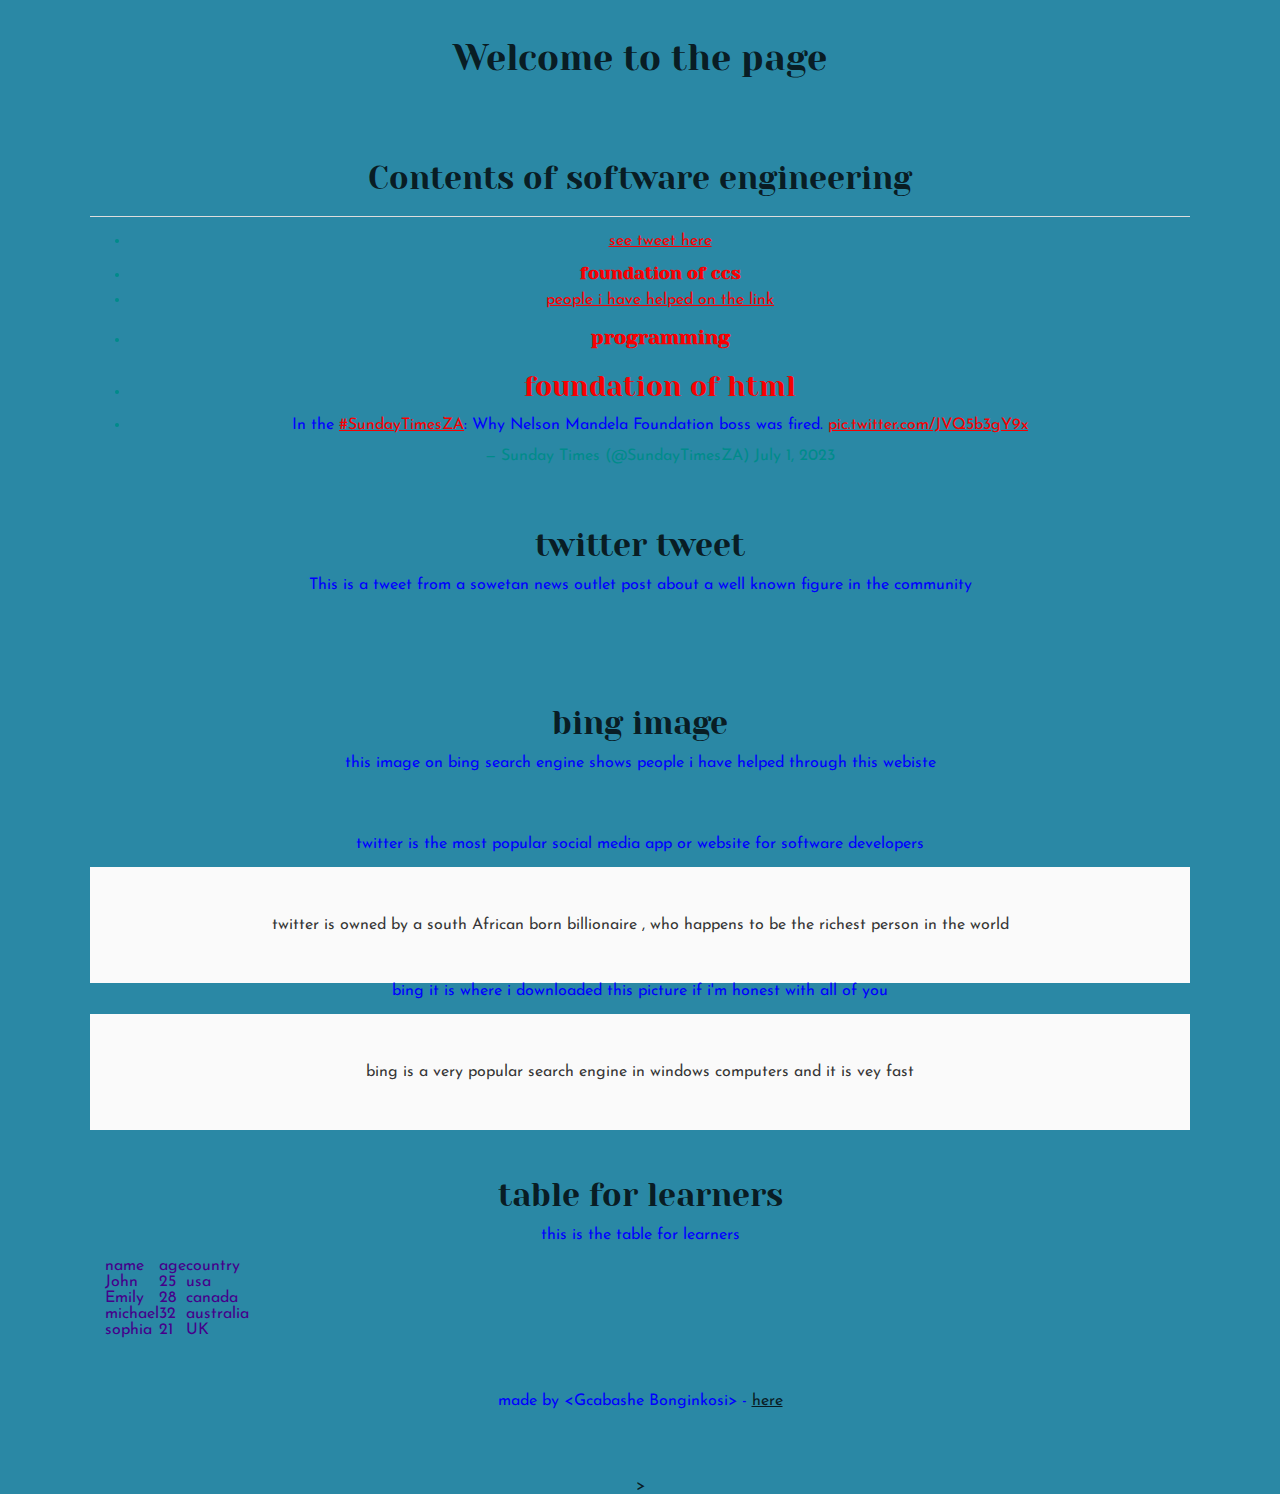
<file: css_basic/index.html>
<!DOCTYPE html>
<html lang="en">
    <head>
        <title>Starting my very own website</title>
        <meta charset="utf-8">
        <meta name="new webiste page" content="software engineering website to help other
        students learn software engineering.">
        <link href="base.css" rel="stylesheet">
        <link href="styles.css" rel="stylesheet">

        <meta name="author" content="Gcabashe Bonginkosi">
    </head>
     
    <body><h1> Welcome to the page</h1>
       <header><ul><li><a> 
        <h2> Contents of software engineering</h2></a></li></ul> </header>
        <ul>
            <li><a href="file:///C:/Users/Admin/Documents/alx_html_css/html_basic/tweets.html">see tweet here</a> </li>
        <li><a>
        <h5> foundation of ccs</h5></a></li>
            <li><a href="https://th.bing.com/th/id/OIP.RP50pv2VT8eTYFXNFFm74gHaFL?w=205&h=180&c=7&r=0&o=5&pid=1.7">people i have helped on the link</a> </li>
       </ul>
       <ul><li><a> 
        <h4>programming</h4></a></li></ul>
        <ul><li><a>  
            <h3>foundation of html</h3></a></li></ul>
            <ul><li>
                <blockquote class="twitter-tweet"><p lang="en" dir="ltr">In the <a href="https://twitter.com/hashtag/SundayTimesZA?src=hash&amp;ref_src=twsrc%5Etfw">#SundayTimesZA</a>: Why Nelson Mandela Foundation boss was fired. <a href="https://t.co/JVQ5b3gY9x">pic.twitter.com/JVQ5b3gY9x</a></p>&mdash; Sunday Times (@SundayTimesZA) <a href="https://twitter.com/SundayTimesZA/status/1675181193275355136?ref_src=twsrc%5Etfw"></a>July 1, 2023</blockquote> <script async src="https://platform.twitter.com/widgets.js"></script>
          </li></ul>

       <main>
        
        <article>
            <h2>twitter tweet</h2>
            <p>This is a tweet from a sowetan news outlet 
                post about a well known figure 
                in the community</p>
        </article>
        <article>
            <h2>bing image</h2>
            <p> this image on bing search engine shows people i have
                helped through this webiste</p>
            </article>
        <p>twitter is the most popular social media app or website
            for software developers
        </p>

            <aside>twitter is owned by a south African born 
                billionaire , who happens to be the 
                richest person in the world
            </aside>

            <p>bing it is where i downloaded this picture if i'm honest 
                with all of you
            </p>

            <aside>bing is a very popular search engine in windows 
                computers and it is vey fast
            </aside>

        <article>
            <h2>table for learners</h2>
            <p> this is the table for learners</p>
            
            <table>
                <thead>
                    <tr>
                        <th>name</th>
                        <th>age</th>
                        <th>country</th>
                    </tr>
                </thead>
                <tbody>
                    <tr>
                        <td>John</td>
                        <td>25</td>
                        <td>usa</td>
                    </tr>
                    <tr>
                        <td>Emily</td>
                        <td>28</td>
                        <td>canada</td>
                    </tr>
                    <tr>
                        <td>michael</td>
                        <td>32</td>
                        <td>australia</td>
                    </tr>
                    <tr>
                        <td>sophia</td>
                        <td>21</td>
                        <td>UK</td>
                    </tr>
                </tbody>
        
            </table>
        </article>

       </main>
        
       <footer> 
        <p> made by &lt;Gcabashe Bonginkosi&gt;
        - <a href="https://intranet.alxswe.com/projects/2047" target="_blank">here</a></p></footer>
> </body>

       
</html>
</file>
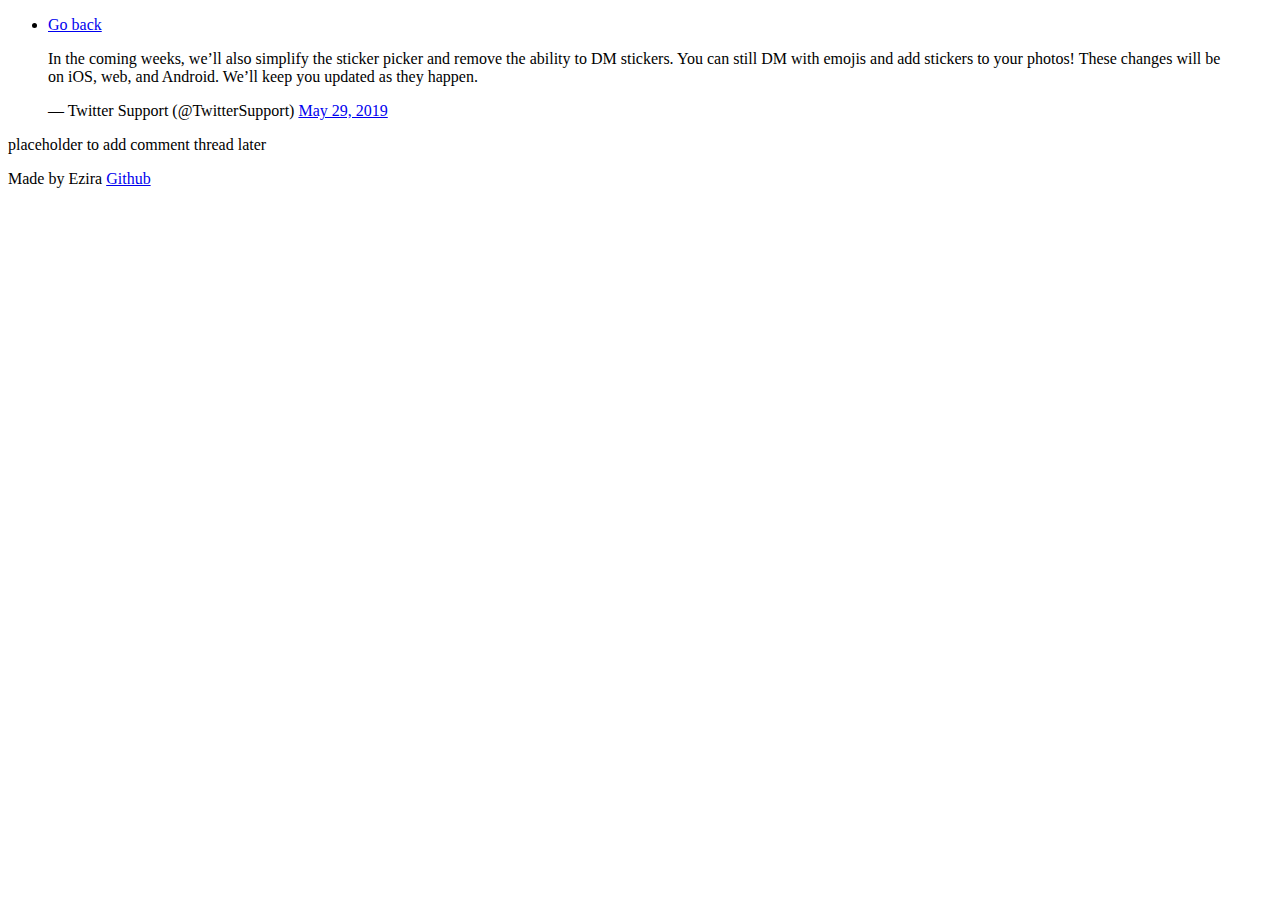
<file: tweets.html>
<!DOCTYPE html>
<html lang="en">
  <head>
    <meta charset="UTF-8" />
    <meta name="viewport" content="width=device-width, initial-scale=1.0" />
    <title>Document</title>
  </head>
  <body>
    <header>
      <ul>
        <li><a href="index.html">Go back</a></li>
      </ul>
    </header>
    <main>
      <article>
        <blockquote class="twitter-tweet">
          <p lang="en" dir="ltr">
            In the coming weeks, we’ll also simplify the sticker picker and
            remove the ability to DM stickers. You can still DM with emojis and
            add stickers to your photos! These changes will be on iOS, web, and
            Android. We’ll keep you updated as they happen.
          </p>
          &mdash; Twitter Support (@TwitterSupport)
          <a
            href="https://twitter.com/TwitterSupport/status/1133841267002040320?ref_src=twsrc%5Etfw"
            >May 29, 2019</a
          >
        </blockquote>
        <script
          async
          src="https://platform.twitter.com/widgets.js"
          charset="utf-8"
        ></script>
      </article>
      <aside>
        <p>placeholder to add comment thread later</p>
      </aside>
    </main>
    <footer>
      <p>Made by Ezira <a href="https://github.com/eziraa/eziraa">Github</a></p>
    </footer>
  </body>
</html>
</file>
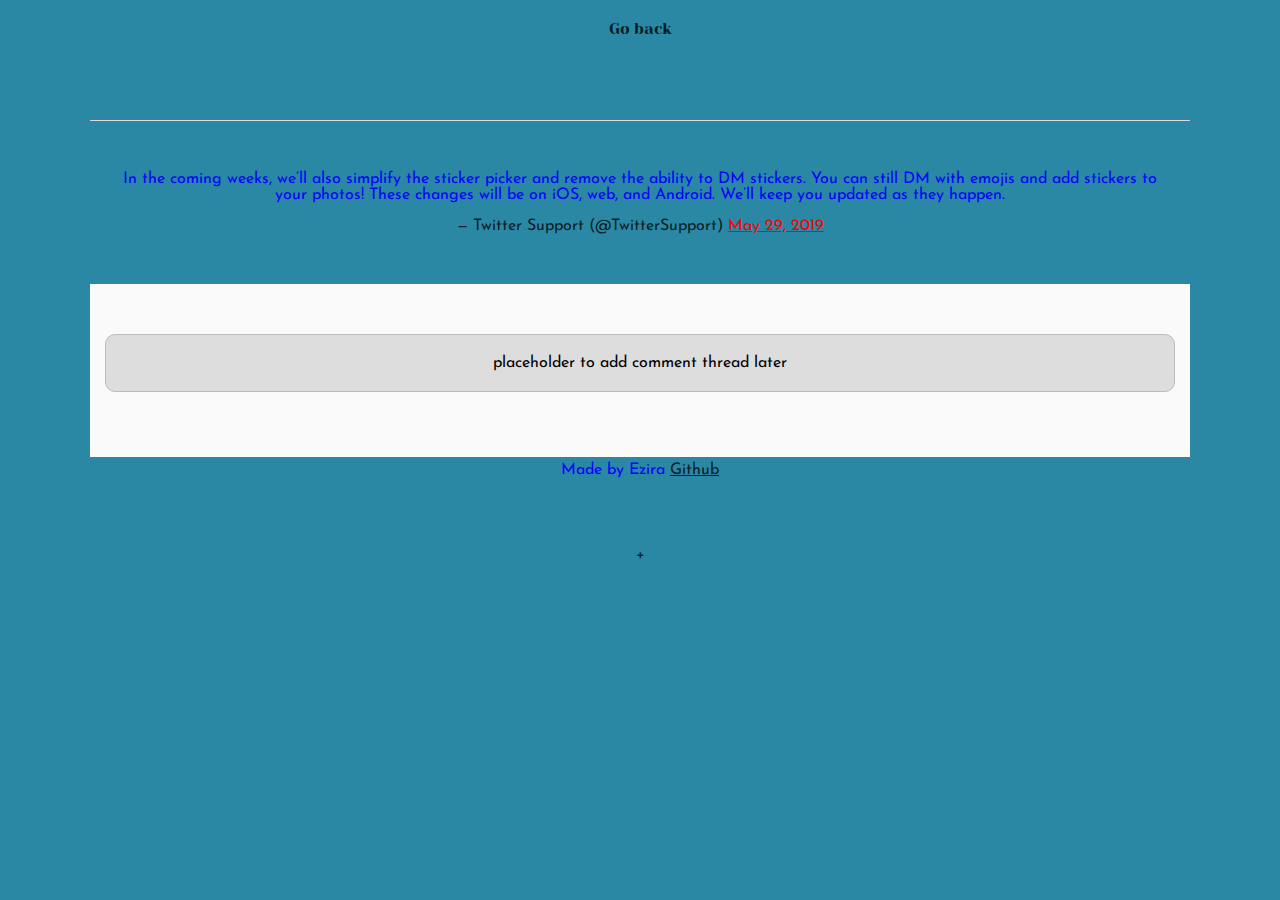
<file: css_basic/tweets.html>
<!DOCTYPE html>
<html lang="en">
  <head>
    <meta charset="UTF-8" />
    <meta name="viewport" content="width=device-width, initial-scale=1.0" />
    <title>Document</title>
    <link href="base.css" rel="stylesheet" />
    <link href="styles.css" rel="stylesheet" />
  </head>
  <body>
    <header>
      <ul>
        <li><a href="index.html">Go back</a></li>
      </ul>
    </header>
    <main>
      <article>
        <blockquote class="twitter-tweet">
          <p lang="en" dir="ltr">
            In the coming weeks, we’ll also simplify the sticker picker and
            remove the ability to DM stickers. You can still DM with emojis and
            add stickers to your photos! These changes will be on iOS, web, and
            Android. We’ll keep you updated as they happen.
          </p>
          &mdash; Twitter Support (@TwitterSupport)
          <a
            href="https://twitter.com/TwitterSupport/status/1133841267002040320?ref_src=twsrc%5Etfw"
            >May 29, 2019</a
          >
        </blockquote>
        <script
          async
          src="https://platform.twitter.com/widgets.js"
          charset="utf-8"
        ></script>
      </article>
      <aside>
        <p>placeholder to add comment thread later</p>
      </aside>
    </main>
    <footer>
      <p>Made by Ezira <a href="https://github.com/eziraa/eziraa">Github</a></p>
    </footer>
    +
  </body>
</html>
</file>
<file: css_basic/base.css>
/* Importing webfonts */
/* (If you're learning CSS, you should disregard that) */

@import url(https://fonts.googleapis.com/css?family=Yeseva+One);
@import url(https://fonts.googleapis.com/css?family=Josefin+Sans:400,700,700italic,400italic);


/* CSS reset rules */

html, body {
	height: 100%;
	min-height: 100%;
}
html, body, div, span, applet, object, iframe,
h1, h2, h3, h4, h5, h6, p, blockquote, pre,
a, abbr, acronym, address, big, cite, code,
del, dfn, img, ins, kbd, q, s, samp,
small, strike, sub, sup, tt, var,
b, u, i, center,
dl, dt, dd,
fieldset, form, label, legend,
table, caption, tbody, tfoot, thead, tr, th, td,
article, aside, canvas, details, embed, 
figure, figcaption, footer, header, hgroup, 
menu, nav, output, ruby, section, summary,
time, mark, audio, video {
	margin: 0;
	padding: 0;
	border: 0;
	font-size: 100%;
	font: inherit;
	vertical-align: baseline;
}
/* HTML5 display-role reset for older browsers */
article, aside, details, figcaption, figure, 
footer, header, hgroup, menu, nav, section {
	display: block;
}
body {
	line-height: 1;
}
blockquote, q {
	quotes: none;
}
blockquote:before, blockquote:after,
q:before, q:after {
	content: '';
	content: none;
}
table {
	border-collapse: collapse;
	border-spacing: 0;
}


/* Fonts and colors */

body {
	font-family: 'Josefin Sans', serif;
	color: rgba(0, 0, 0, 0.8);
}
h1, h2, h3, h4, h5, h6, header {
	font-family: 'Yeseva One', sans-serif;
}
article {
}
header {
	border-bottom: 1px solid rgb(221,221,221);
	transition: border-bottom-color 1s ease;
}
header a {
	color: rgba(0, 0, 0, 0.8);
}
aside {
	background: #FAFAFA;
}
aside p {
	border: 1px solid #bbb;
	background: #ddd;
	color: black;
}
footer a {
	color: rgba(0, 0, 0, 0.8);
}
a {
	color: #F80002;
}


/* Positioning and margins */

@media (min-width: 1100px) {
	body {
		width: 1100px;
		margin: 0 auto;
	}
}

article {
	padding: 50px 15px;
}
article > *:first-child {
	margin-top: 0;
}
aside {
	padding: 50px 15px;
}
header .right {
	float: right;
	margin: 0 10px 15px;
}


/* Header */
header {
	padding: 20px 0;
	height: 80px;
}
header ul {
	list-style: none;
	margin: 0;
	padding: 0;
}
header li {
	display: inline;
	vertical-align:middle;
}
header li:first-child {
	margin: 0;
}
header li a {
	margin: 0 10px;
}
header li.logo {
	font-size: 36px;
}
header a {
	text-decoration: none;
}


/* Aside */

aside p {
	border-radius: 10px;
	padding: 20px 20px;
}


/* Footer */

footer {
	padding: 5px 15px;
	height: 80px;
}


/* Text styles and margins */

p {
	margin-bottom: 15px;
}
h1 {
	font-size: 36px;
	margin: 40px 0 20px;
}
h2 {
	font-size: 32px;
	margin: 30px 0 15px;
}
h3 {
	font-size: 28px;
	margin: 25px 0 10px;
}
h4 {
	font-size: 20px;
	font-weight: bold;
	margin: 20px 0 10px;
}
h5 {
	font-size: 18px;
	font-weight: bold;
	margin: 15px 0 10px;
}
h6 {
	font-weight: bold;
	margin: 5px 0;
}

@media (max-width: 800px) {
  body.works_on_smartphone {
  	display: block;
  }
  body.works_on_smartphone main {
  	display: block;
  }
  header .right {
  	float: none;
  }
}
</file>
<file: css_basic/styles.css>
#bodyID {
    display: flex;
    background-color: rgb(0, 213, 255);
    border-color: black;
    text-align: center;
}

#mainID {
    display: flex;
    border-color: black;
    text-align: justify;
    text-indent: 0ch;
}

#headerID {
    flex-direction: column;
    background-color: rgb(42, 128, 165);
    border-color: black;
    text-align: center;
}

body, main{
    flex-direction: column;
    background-color: rgb(42, 136, 165);
    border-color: black;
    text-align: center;
}

#footerid {
    flex-direction: column;
    background-color: rgb(42, 132, 165);
    border-color: black;
}



#articleID {
    flex-direction: row;
    flex: auto;
    flex: 2;
    overflow-y: auto;
    background-color: darkblue;
    border-color: black;
}

#asideID {
    flex-direction: row;
    flex: auto;
    flex: 1;
    overflow-y: auto;
    background-color: blue;
    border-color: black;
}

.paraID {
    color: aqua;
}

P {
    color: blue;
}

.titleClass {
    color: blue;
}

table {
    color: rgb(69, 0, 139);
    border-color: black;
    text-align: center;
    text-indent: right;
}

td {
   text-align: center;
   text-align: justify;
}
tr {
    text-align: center;
    text-align: justify;
}

li {
    color: darkcyan;
    text-align: center;
}

.twitter-tweet {
    text-align: inherit;
    text-indent: inherit;
}
</file>
